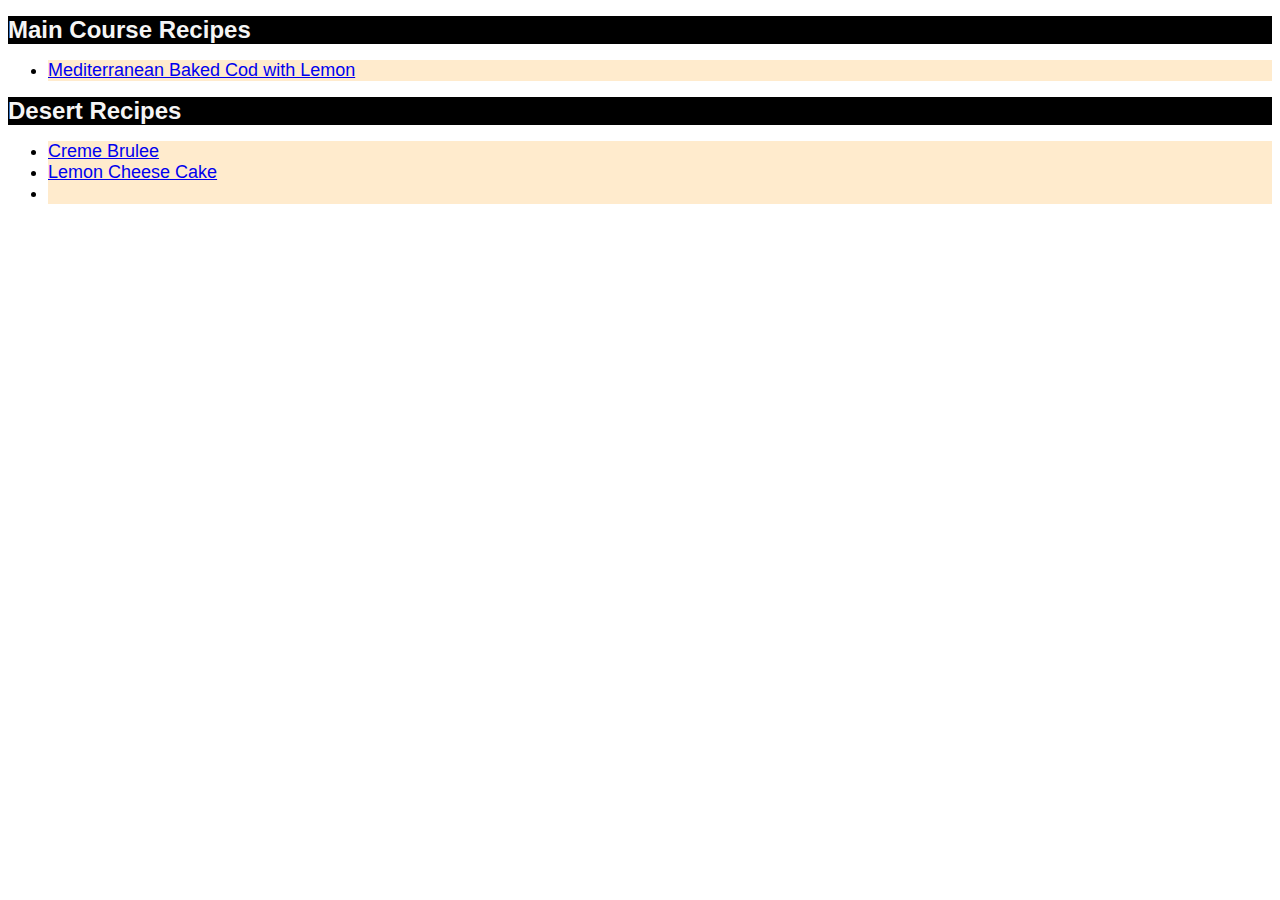
<file: index.html>
<!DOCTYPE html>
<html lang="en">
<head>
    <meta charset="UTF-8">
    <meta name="viewport" content="width=device-width, initial-scale=1.0">
    <title>My Recipes</title>
    <link rel="stylesheet" href="style.css">
</head>
<body>
    <h1>Main Course Recipes</h1>
    <ul>
        <li><a href="recipes/mediterranean-baked-cod-with-lemon.html">Mediterranean Baked Cod with Lemon</a></li>

    </ul>
    <h1>Desert Recipes</h1>
    <ul>
        <li><a href="recipes/creme-brulee.html">Creme Brulee</a></li>
        <li><a href="recipes/lemon-cheese-cake.html">Lemon Cheese Cake</a></li>
        <li><a></a></li>
        
    </ul>
    
</body>
</html>
</file>
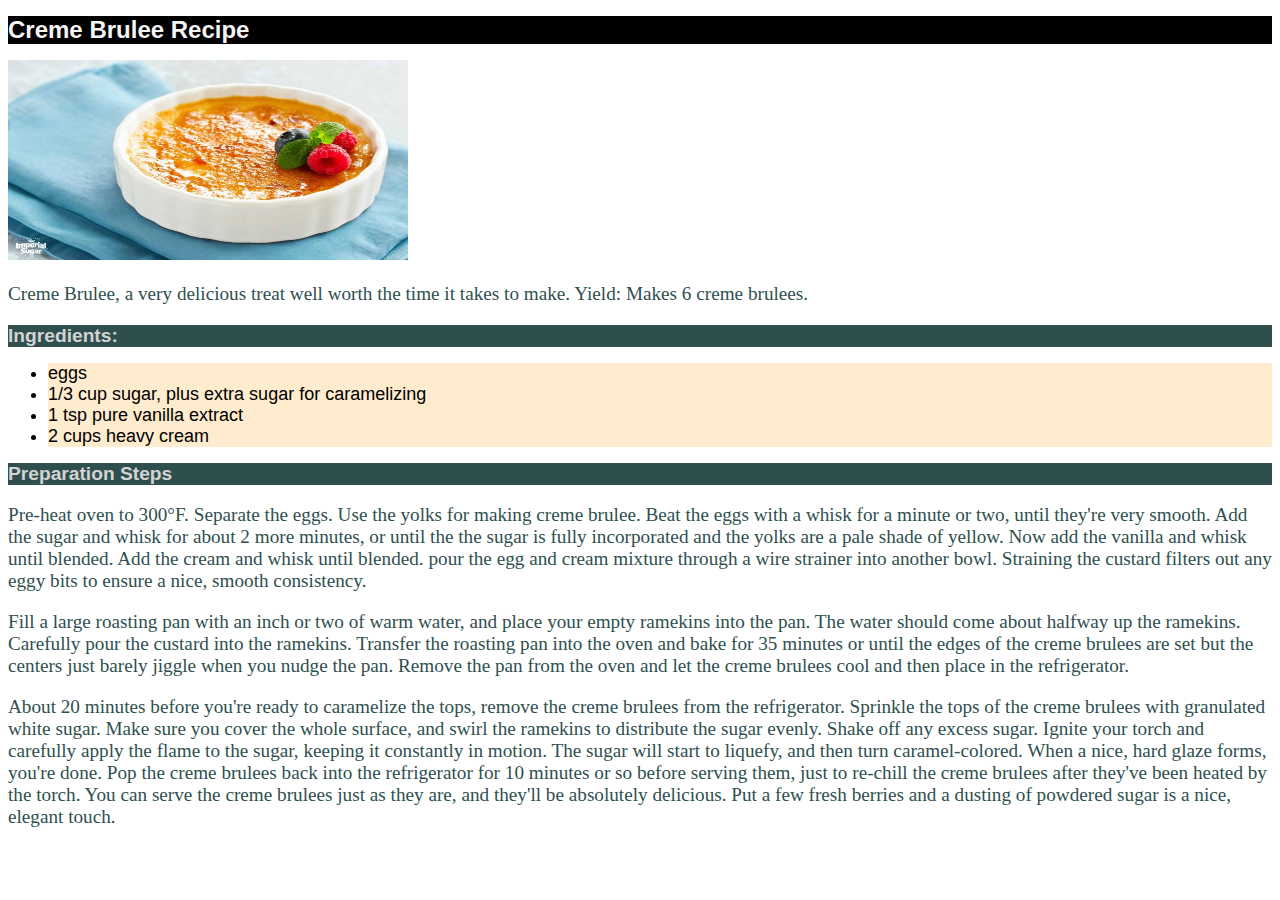
<file: recipes/creme-brulee.html>
<!DOCTYPE html>
<html lang="en">
<head>
    <meta charset="UTF-8">
    <meta name="viewport" content="width=device-width, initial-scale=1.0">
    <title>Creme Brulee</title>
    <link rel="stylesheet" href="../style.css">
</head>
<body>
    <h1>Creme Brulee Recipe</h1>
    <img src="../img/classic-creme-brulee-imperial.jpg" alt="creme brulee dish with berries on top" width="400" height="200">

    <p>
        Creme Brulee, a very delicious treat well worth the time it takes to make. Yield: Makes 6 creme brulees.
    </p>
    <h2>Ingredients:</h2>
    <ul> 
        <li>eggs</li>
        <li>1/3 cup sugar, plus extra sugar for caramelizing</li>
        <li>1 tsp pure vanilla extract</li>
        <li>2 cups heavy cream</li> 
    </ul>
    <h2>Preparation Steps</h2>
    
    <p>
        Pre-heat oven to 300°F.
        Separate the eggs. Use the yolks for making creme brulee. 
        Beat the eggs with a whisk for a minute or two, until they're very smooth.
        Add the sugar and whisk for about 2 more minutes, or until the the sugar is fully incorporated and the yolks are a pale shade of yellow. Now add the vanilla and whisk until blended.
        Add the cream and whisk until blended.    
        pour the egg and cream mixture through a wire strainer into another bowl. Straining the custard filters out any eggy bits to ensure a nice, smooth consistency.
    </p>

    <p>
        Fill a large roasting pan with an inch or two of warm water, and place your empty ramekins into the pan. The water should come about halfway up the ramekins. Carefully pour the custard into the ramekins.
        Transfer the roasting pan into the oven and bake for 35 minutes or until the edges of the creme brulees are set but the centers just barely jiggle when you nudge the pan.
        Remove the pan from the oven and let the creme brulees cool and then place in the refrigerator.
    </p>
    <p>
        About 20 minutes before you're ready to caramelize the tops, remove the creme brulees from the refrigerator.
        Sprinkle the tops of the creme brulees with granulated white sugar. Make sure you cover the whole surface, and swirl the ramekins to distribute the sugar evenly. Shake off any excess sugar.
        Ignite your torch and carefully apply the flame to the sugar, keeping it constantly in motion. The sugar will start to liquefy, and then turn caramel-colored. When a nice, hard glaze forms, you're done.
        Pop the creme brulees back into the refrigerator for 10 minutes or so before serving them, just to re-chill the creme brulees after they've been heated by the torch.
        You can serve the creme brulees just as they are, and they'll be absolutely delicious. Put a few fresh berries and a dusting of powdered sugar is a nice, elegant touch.

    </p>
</body>
</html>
</file>
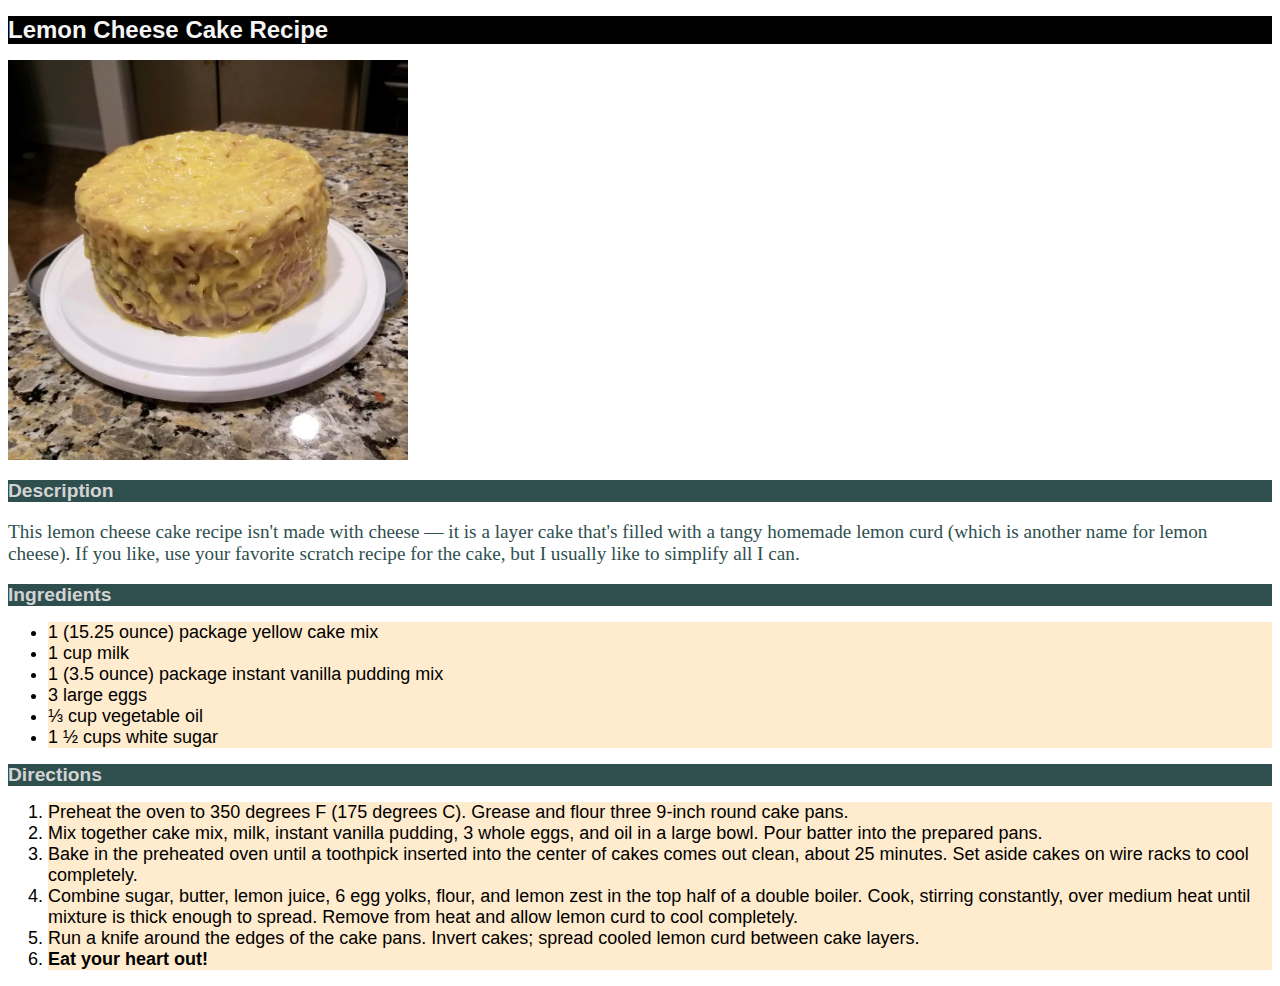
<file: recipes/lemon-cheese-cake.html>
<!DOCTYPE html>
<html lang="en">
<head>
    <meta charset="UTF-8">
    <meta name="viewport" content="width=device-width, initial-scale=1.0">
    <title>Lemon Cheese Cake Recipe</title>
    <link rel="stylesheet" href="../style.css">
</head>
<body>
    <h1>Lemon Cheese Cake Recipe</h1>
    <img src="../img/lemon-cheese-cake.webp" alt="Lemon Cheese Cake on a plate lookig quite delicious" width="400" height="400">
    <h2>Description</h2>
    <p>
        This lemon cheese cake recipe isn't made with cheese — it is a layer cake that's filled with a tangy homemade lemon curd (which is another name for lemon cheese). If you like, use your favorite scratch recipe for the cake, but I usually like to simplify all I can.
    </p>
    <h2>Ingredients</h2>
    <ul>
        <li>1 (15.25 ounce) package yellow cake mix</li>
        <li>1 cup milk</li>
        <li>1 (3.5 ounce) package instant vanilla pudding mix</li>
        <li>3 large eggs</li>
        <li>⅓ cup vegetable oil</li>
        <li>1 ½ cups white sugar</li>
    </ul>
    <h2>Directions</h2>
    <ol>
        <li>Preheat the oven to 350 degrees F (175 degrees C). Grease and flour three 9-inch round cake pans.</li>
        <li>Mix together cake mix, milk, instant vanilla pudding, 3 whole eggs, and oil in a large bowl. Pour batter into the prepared pans.</li>
        <li>Bake in the preheated oven until a toothpick inserted into the center of cakes comes out clean, about 25 minutes. Set aside cakes on wire racks to cool completely.</li>
        <li>Combine sugar, butter, lemon juice, 6 egg yolks, flour, and lemon zest in the top half of a double boiler. Cook, stirring constantly, over medium heat until mixture is thick enough to spread. Remove from heat and allow lemon curd to cool completely.</li>
        <li>Run a knife around the edges of the cake pans. Invert cakes; spread cooled lemon curd between cake layers.</li>
        <li><strong>Eat your heart out!</strong></li>
    </ol>

</body>
</html>
</file>
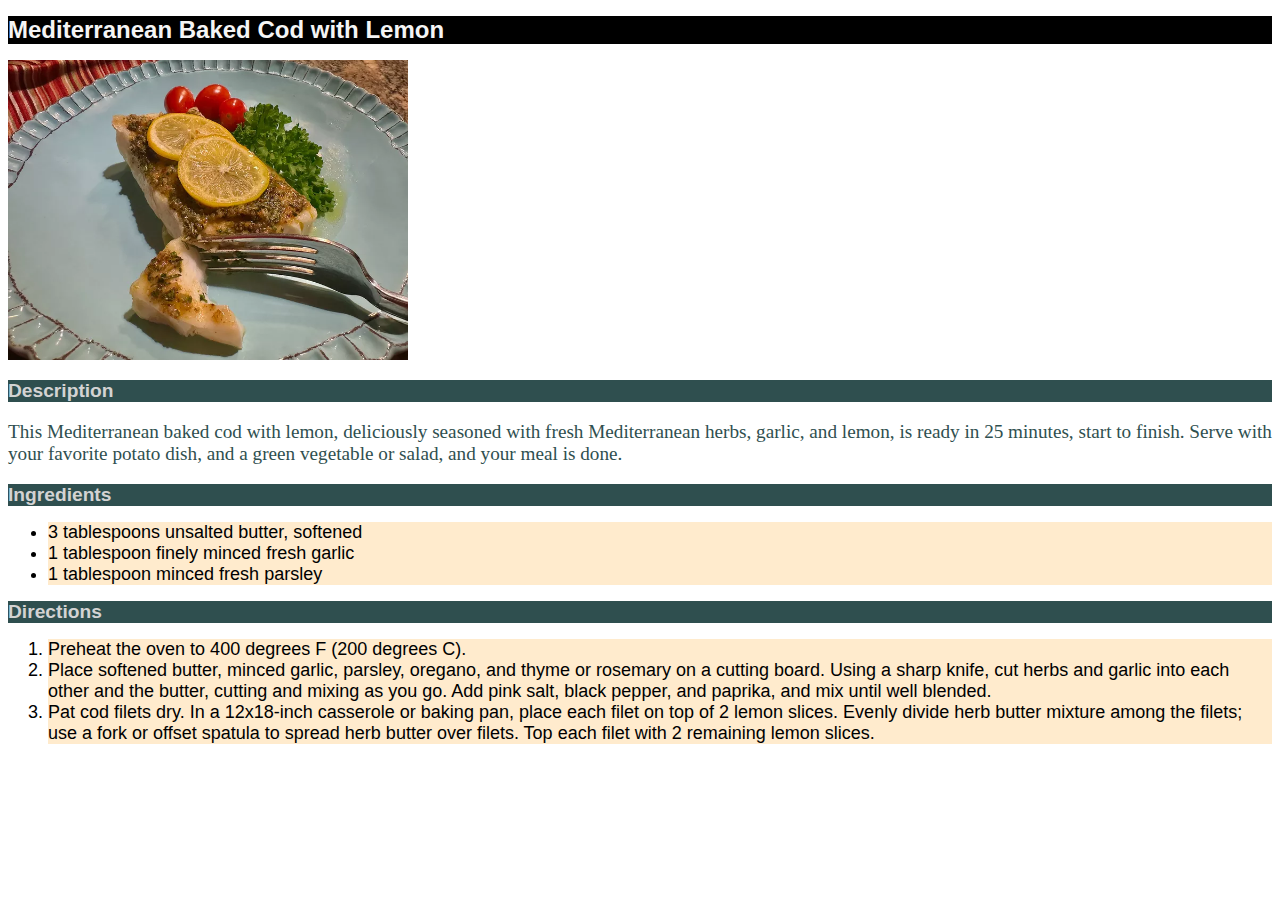
<file: recipes/mediterranean-baked-cod-with-lemon.html>
<!DOCTYPE html>
<html lang="en">
<head>
    <meta charset="UTF-8">
    <meta name="viewport" content="width=device-width, initial-scale=1.0">
    <title>Mediterranean Baked Cod with Lemon</title>
    <link rel="stylesheet" href="../style.css">
</head>
<body>
    <h1>Mediterranean Baked Cod with Lemon</h1>
    <img src="../img/med-baked-cod-w-lemon.webp" alt="Baked Cod topped with lemon and plated with garnishes of cherry tomato and lettuce" width="400" height="300">
    <h2>Description</h2>
    <p>
        This Mediterranean baked cod with lemon, deliciously seasoned with fresh Mediterranean herbs, garlic, and lemon, is ready in 25 minutes, start to finish. Serve with your favorite potato dish, and a green vegetable or salad, and your meal is done.
    </p>
    <h2>Ingredients</h2>
    <ul>
        <li>3 tablespoons unsalted butter, softened</li>
        <li>1 tablespoon finely minced fresh garlic</li>
        <li>1 tablespoon minced fresh parsley</li>

    </ul>
    <h2>Directions</h2>
    <ol>
        <li>Preheat the oven to 400 degrees F (200 degrees C).</li>
        <li>Place softened butter, minced garlic, parsley, oregano, and thyme or rosemary on a cutting board. Using a sharp knife, cut herbs and garlic into each other and the butter, cutting and mixing as you go. Add pink salt, black pepper, and paprika, and mix until well blended.</li>
        <li>Pat cod filets dry. In a 12x18-inch casserole or baking pan, place each filet on top of 2 lemon slices. Evenly divide herb butter mixture among the filets; use a fork or offset spatula to spread herb butter over filets. Top each filet with 2 remaining lemon slices.</li>
    </ol>
    
</body>
</html>
</file>
<file: style.css>
body{
    font-family: Arial, Helvetica, sans-serif;
}

li{
    color: black;
    font-size: large;
    background-color: blanchedalmond;
}
h1{
    color: whitesmoke;
    font-size: x-large;
    background-color: black;
}
h2{
    color: lightgray;
    font-size: larger;
    background-color: darkslategray;
}
p{
    color: darkslategray;
    font-family: "Brush Script MT";
    font-size: larger;
}
</file>
